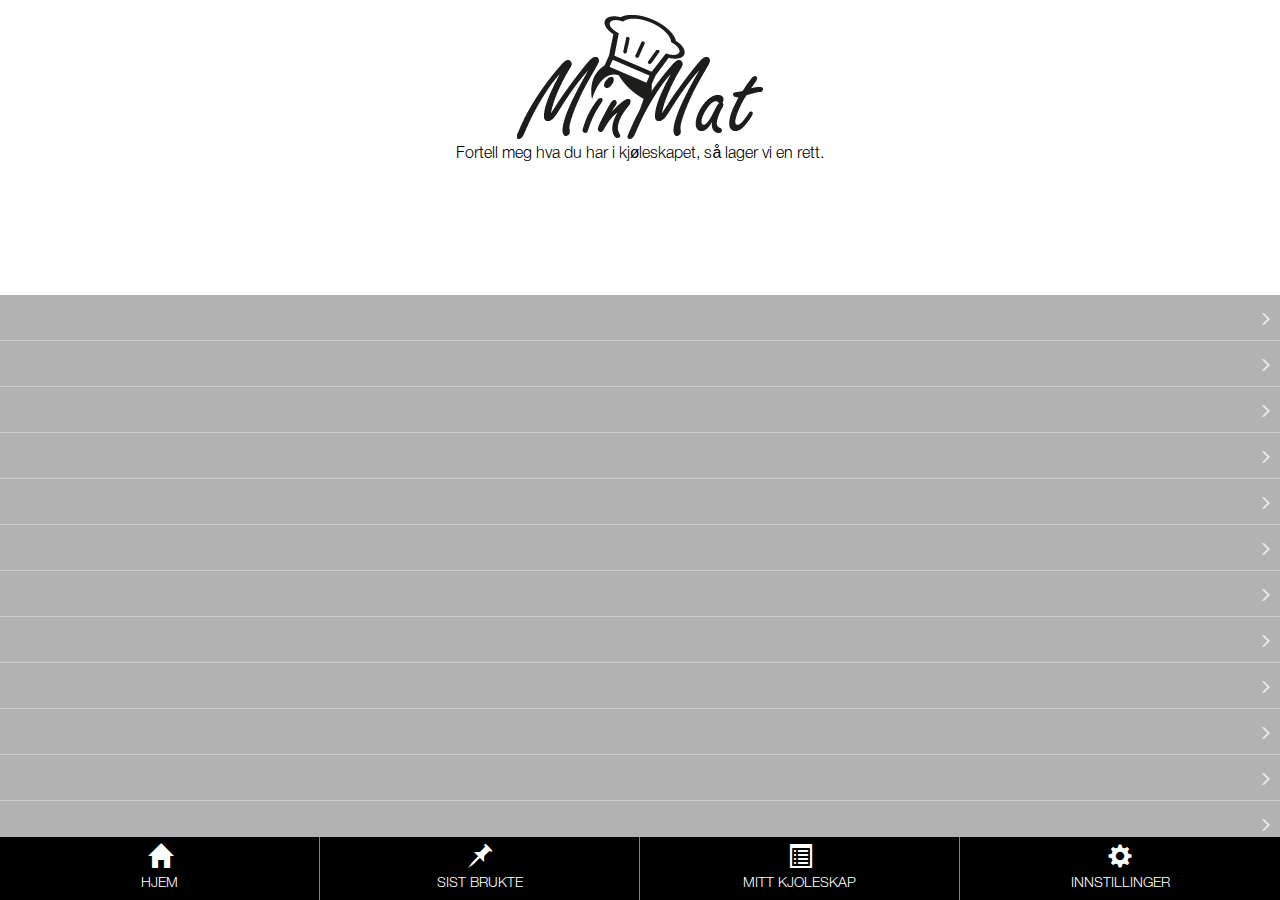
<file: index.html>
<!doctype html>
<html data-ng-app="henrik" data-ng-csp="" data-cast-api-enabled="true">
<head>
<head>
	<meta charset="UTF-8">
	<title>Min Mat</title>
	<meta name="viewport" content="width=device-width, initial-scale=1.0">
	
    <!-- Bootstrap style -->
    <!-- Latest compiled and minified CSS -->
	<link rel="stylesheet" href="https://maxcdn.bootstrapcdn.com/bootstrap/3.3.4/css/bootstrap.min.css">
	<!--<link rel="stylesheet" href="css/bootstrap.min.css">-->
    <!-- Theme style -->
    <link href="css/style.css" rel="stylesheet">
    <link href="css/mainpage.css" rel="stylesheet">
    <!-- Font Awesome Style -->
    <link href="css/font-owesome.css" rel="stylesheet">
    <!-- Bootstrap override style -->                 

    <link href="css/components/checkbox.css" rel="stylesheet">
    <link href="css/bootstrap-override.css" rel="stylesheet"> 
    <link href="css/components/input-icon.css" rel="stylesheet">
    <link href="css/ingretizer.css" rel="stylesheet">
    <link href="css/list.css" rel="stylesheet">
    <link href="css/formula.css" rel="stylesheet">
    <link href="css/myingredients.css" rel="stylesheet">

	<script src="js/jquery.js"></script>
	<script src="https://maxcdn.bootstrapcdn.com/bootstrap/3.3.4/js/bootstrap.min.js"></script>
	<!--<script src="js/bootstrap.min.js"></script>-->
	<script src="js/modernizr.js"></script>
	<script src="js/angular.js" type="text/javascript"></script>
	<script src="js/angular-route.js" type="text/javascript"></script>

	<script src="controllers/app.js"></script>
</head>            
<body ng-controller="henrikController">

	<div ng-view class="mainwrapper"></div>

	<footer class="navbar-fixed-bottom">
		<div class="btn-group btn-group-justified f-nav" role="group" aria-label="...">
		  <div class="btn-group f-nav-item" role="group">
		    <a href="#/home" class="btn btn-default">
		    	<span class="glyphicon glyphicon-home" aria-hidden="true"></span>
		    	<span class="f-nav-name col-xs-12">HJEM</span>
		    </a>
		  </div>
		  <div class="btn-group f-nav-item" role="group">
		    <a href="#/courses/lastused" class="btn btn-default">
		    	<span class="glyphicon glyphicon-pushpin" aria-hidden="true"></span>
		    	<span class="f-nav-name col-xs-12">SIST BRUKTE</span>
		    </a>
		  </div>
		  <div class="btn-group f-nav-item" role="group">
		    <a href="#/ingredients/my" class="btn btn-default">
		    	<span class="glyphicon glyphicon-list-alt" aria-hidden="true"></span>
		    	<span class="f-nav-name col-xs-12">MITT KJOLESKAP</span>
		    </a>
		  </div>
		  <div class="btn-group f-nav-item" role="group">
		    <a href="#" class="btn btn-default">
		    	<span class="glyphicon glyphicon-cog" aria-hidden="true"></span>
		    	<span class="f-nav-name col-xs-12">INNSTILLINGER</span>
		    </a>
		  </div>
		</div>
	</footer>
    	
</body>
</html>
</file>
<file: css/style.css>
/*	Base */
::-moz-selection { background: #999; color: #fff; text-shadow: none; }
::selection { background: #999; color: #fff; text-shadow: none; }
:focus { outline-color: transparent!important; outline-style: none!important; }

@font-face {
  font-family: 'HelveticaNeue Medium';
  src: url('../Fonts/HelveticaNeue/helveticaneuecyr-medium.otf') format('OpenType'), /* Chrome 6+, Firefox 3.6+, IE 9+, Safari 5.1+ */
       url('../Fonts/HelveticaNeue/HelveticaNeue-Medium.ttf') format('truetype'); /* Chrome 4+, Firefox 3.5, Opera 10+, Safari 3â€”5 */
}
@font-face {
  font-family: 'HelveticaNeue Light';
  src: url('../Fonts/HelveticaNeue/helveticaneuecyr-light.otf') format('OpenType'), /* Chrome 6+, Firefox 3.6+, IE 9+, Safari 5.1+ */
       url('../Fonts/HelveticaNeue/HelveticaNeue-Light.ttf') format('truetype'); /* Chrome 4+, Firefox 3.5, Opera 10+, Safari 3â€”5 */
}

html {
	overflow-y:scroll;
	background:#fff;
  height: 100%;
}

body {
  height: 100%;
	margin: 0;
	padding: 0;                      
  /*font-family: "Open Sans", sans-serif;*/
  font-family: 'HelveticaNeue Light', 'Myriad Pro', sans-serif;
	font-size: 13px;
	line-height: 20px;
	color: white;
	-webkit-font-smoothing: antialiased;
	-webkit-text-size-adjust: 100%;	
	cursor:default;
  background:white;
  overflow:hidden;
}
body, html {
    height: 100%;
    background: #706ab1;
    overflow-y: auto;
    position: relative;
}

.mainwrapper {
  position: absolute;
  height: 100%;
  width:100%;
  overflow-x:hidden;
  overflow-y: scroll;
}

.body-padding {
  padding-top:80px;
}

p {
  /*font-family: "Open Sans", sans-serif;*/
  /*font-family: 'Myriad Pro', sans-serif;*/
  font-family: 'HelveticaNeue Light', sans-serif;
  margin: 0px 0px 20px 0px;
}



h1, h2, h3, h4, h5, h6 {
  /*font-family: "Open Sans", sans-serif; */
  /*font-family: 'Myriad Pro', sans-serif;*/
  font-family: 'HelveticaNeue Medium', sans-serif;
  color:#282828;
  line-height:1.2em;    
  margin:0px 0px 20px 0px;
  font-weight:400;
}

h1, h1 a {
  font-size:58px;
  color:#282828;
  font-weight:300;
  margin:0px 0px 20px 0px;  
}


h2, h2 a {
  font-size:40px;
  color:#282828;
  text-transform:uppercase;
  font-weight:800;
  margin:0px 0px 20px 0px;
}


h3, h3 a {
  /*font-family: 'Open Sans', serif;*/
  font-family: 'HelveticaNeue Medium', sans-serif;
  font-size:30px;
  color:#282828;
  margin:0px 0px 10px 0px;
}

h4, h4 a {
  /*font-family: "Open Sans", sans-serif;*/
  font-family: 'HelveticaNeue Medium', sans-serif;
  font-size:22px;
  font-weight:600;
  color: rgb(75,75,75);
  margin:0px 0px 20px 0px;
}

h5, h5 a{
  /*font-family: "Open Sans", sans-serif;*/
  font-family: 'HelveticaNeue Medium', sans-serif;
  font-size:18px;
  color:#282828;
  margin:0px 0px 20px 0px;
}

h6, h6 a{
  /*font-family: "Open Sans", sans-serif;*/
  font-family: 'HelveticaNeue Medium', sans-serif;
  font-size:15px;
  color:#A0ACBA;
  margin:0px 0px 15px 0px;
}

.margin-bottom {
  margin-bottom:10px;
}

h1.color-two, h2.color-two, h3.color-two, h4.color-two, h5.color-two, h6.color-two, p.color-two{ 
  color:#FFFFFF;
}   
 
a {
  color:#78818B;
  -webkit-transition: all 200ms ease-in; 
     -moz-transition: all 200ms ease-in;
      -ms-transition: all 200ms ease-in;
       -o-transition: all 200ms ease-in;
          transition: all 200ms ease-in; 
} 

.color-two a {
  color: #FFFFFF;
} 
 
a:hover, a:focus, a:active {
  text-decoration:none;
} 

hr {
  border:0px solid;
  border-top:1px #CCCCCC solid;
  margin:0px;
}

.hide {
  display:none;
}
.to-r {
  float: right;
  /* position: absolute; */
}
.course-arr.to-r {
  position: absolute;
}
.to-l {
  float: left;
}


.container-fluid {
  padding-right: 0px;
  padding-left: 0px;
}

#Mainpage footer {
  margin-top:0px;
  background:#f9f9f9;
}

.footer {
  border-left: 1px solid #C8CFD7; 
  overflow:hidden; 
  position:relative; 
  padding:20px 0px 20px 0px;
  margin-bottom:50px;  
}

.footer p {
  margin: 0px 0px 0px 0px;
}

.footer h4 {
  color: #757e88;
  font-weight: 400;
}

h4.logo-footer {
  font-size:30px;
  font-weight:800;
  color:#282828;
  text-transform:uppercase;
  margin: -3px 0px 26px 0px;  
}

.logo-dash {
  color: #A0ACBA;
}

.list-footer {
  padding:0px;
  margin: 25px 0px 0px 0px;
}
 

.list-footer li {
  list-style-type:none;
  padding-left: 0px;
  padding-top: 0px;
  padding-bottom: 0px;
  line-height:24px;
  position:relative;
  padding-left:30px;  
  display: block;
}

.list-footer li i {
  font-size:18px;
  color: #A0ACBA;
}  

.list-footer .box-small {
  width:20px;
  height:20px;
  line-height:20px;
  float:left;
  border:0px solid;
  display:block;
  margin-right:0px;
  text-align:center;
  position: absolute;
  left: 0px;
  margin-top:2px;
  background:transparent  
}


.after-footer {
  position:relative;
  margin-bottom:30px;
}

.after-footer p {
  line-height:25px;
}

.divider-social {
  display:inline-block;
  margin:0px 5px;
  border-left:1px solid #A0ACBA; 
  width: 1px;
  height: 16px;
  line-height:32px;
}

/*	Social Networks Icons footer */        
a.social-icon-main i{
  display:inline-block; 
	background: transparent;
  color:#A0ACBA; 
  margin: 0px 0px 0px 0px;
	cursor:pointer;
  font-size:20px;
  width: 32px;
  text-align:center; 
}

a.social-icon-main i:hover, a.social-icon-main i:focus {
  color:#464646;
  -webkit-transition: all 200ms ease-in !important; 
     -moz-transition: all 200ms ease-in !important;
      -ms-transition: all 200ms ease-in !important;
       -o-transition: all 200ms ease-in !important;
          transition: all 200ms ease-in !important;  
}

.nw {
  white-space: nowrap;
}

/* Image style */

img{
  max-width:100%;
  height:auto;
}

img.brand  {
  opacity: 0.7;
  cursor:pointer;
}

img.brand:hover  {
  opacity:1; 
}

/* Nav top fixed */
.navbar-nav {
  margin: 7.5px 0px;
}
.navbar-left, .navbar-right {
  width:25%;
  font-size: 32px;
  line-height: 1;
  font-family: 'HelveticaNeue Light';
}
.navbar-left li {
  float: left;
}
.navbar-right li {
  float: right;
  /* padding-top: 0px; */
}
.center-block {
  width:50%;
  margin: 7.5px 0px;
  padding-top: 15px;
  padding-bottom: 15px;
  line-height: 1;
}
.center-block li {
  width:100%;
  text-align: center;
}
.navbar-header {
  margin-left: 0px !important;
  font-family: 'HelveticaNeue Medium', sans-serif;
  font-size: 32px;
  line-height: 1;
}
/* main page */
#Mainpage {
  background: linear-gradient(to bottom, rgba(255,255,255,1) 0%,rgba(255,255,255,0) 59%,rgba(133,128,201,1) 100%),url('../images/bg1.png') no-repeat;
  background: -moz-linear-gradient(top, rgba(255,255,255,1) 0%,rgba(255,255,255,0) 59%,rgba(133,128,201,1) 100%),url('../images/bg1.png') no-repeat;
  background-size: cover;
  background-position: 0 0;
}
.mainpage-header, .formulapage-header {
  font-size: 18px;
  padding-bottom: 9px;
  padding-top: 69px;
  /*margin: 60px 0;*/
  text-align: center;
  color: black;
}
.formulapage-header {
   padding-top: 0px; 
  margin: 30px 0;
}
.mainpage-header .logo {
    margin: 0 auto;
}

.mainpage-menu {
  font-size: 22px;
  padding-bottom: 70px;
}
.mainpage-menu .col-md-12 {
  background: rgba(0,0,0,0.3);
  border-bottom: 1px solid #ccc;
  padding: 15px;
  padding-left: 80px;
  padding-right: 30px;
}

.mainpage-menu .col-md-12:hover, .f-nav-item .btn:hover, .f-nav-item.active .btn {
  background: #706ab1;
  background-color: #706ab1 !important;
  border-color: #706ab1;
  cursor:pointer;
  color: rgba(255,255,255,.7);
}

.item-icon.category-icon {
  width: 32px;
  height: 32px;
  background-size: cover !important;
  float:left;
  top: 5px;
}
.item-icon.meat {
  background: url(../images/icons-cat/meat.png) no-repeat;
}
.item-icon.milk {
  background: url(../images/icons-cat/dairy.png) no-repeat;
}
.item-icon.carrot {
  background: url(../images/icons-cat/vegetable.png) no-repeat;
}
.item-icon.fish {
  background: url(../images/icons-cat/fish.png) no-repeat;
}
.item-icon.apple {
  background: url(../images/icons-cat/fruit.png) no-repeat;
}
.item-icon.bread {
  background: url(../images/icons-cat/dry.png) no-repeat;
}

.item-name {
    padding-left: 15px;
    line-height: 1.6;
    float:left;
}
.item-arrow {
    line-height: 2;
    color: rgba(255,255,255,.7);
}


/* footer */
footer {
    background: none;
}
.f-nav .btn {
  color: white;
  background: black;
}
.f-nav-item,.f-nav-item .btn {
  border: none;
  margin: 0;
  border-radius: 0;
  }
  .f-nav-item:not(:last-of-type) .btn {
    border-right: 1px solid rgba(255,255,255,.5);
}
.f-nav-item .glyphicon {
  font-size: 24px;
}
.f-nav-name {
  font-size: 14px;
  padding:0;
}






/* Spacer classes */

.spacer1 {
  height: 1px !important;
}

.spacer5 {
  height: 5px !important;
}
  
.spacer10 {
  height: 10px !important;
}
  
.spacer15 {
  height: 15px !important;
}
  
.spacer20 {
  height: 20px !important;
}

.spacer25 {
  height: 25px !important;
}
  
.spacer30 {
  height: 30px !important;
}

.spacer35 {
  height: 35px !important;
}
  
.spacer40 {
  height: 40px !important;
}
  
.spacer45 {
  height: 45px !important;
}
  
.spacer50 {
  height: 50px !important;
}

.spacer55 {
  height: 55px !important;
}

.spacer60 {
  height: 60px !important;
}

.spacer65 {
  height: 65px !important;
}
  
.spacer70 {
  height: 70px !important;
}

.spacer75 {
  height: 75px !important;
}

.spacer80 {
  height: 80px !important;
}

.spacer85 {
  height: 85px !important;
}

.spacer90 {
  height: 90px !important;
}

.spacer95 {
  height: 95px !important;
}

.spacer100 {
  height: 100px !important;
}
</file>
<file: css/mainpage.css>
#mainpage-wrapper {
	padding: 0px;
}
#Mainpage {
	padding-top: 0;
}

.mainpage-header {
	margin: 40px 0;
}
.mainpage-header {
	margin: 0 auto;
	padding: 15px 15% 45px;
}
.mainpage-header .container {
	padding-right: 0px;
	padding-left: 0px;
	width:100%;
}
.mainpage-menu .row {
	font-size: 14px;
	margin: 0;
	font-family: 'HelveticaNeue Medium';
}
.mainpage-menu .col-md-12 {
	padding: 8.5px;
}
.mainpage-header .row>div {
	padding: 0;
	font-size: 16px;
}
.mainpage-menu .item-icon {
	width: 24px;
	height: 24px;
}

.mainpage-header .logo {
	padding-left: 20%;
	padding-right: 20%;
	padding-bottom: 5px
}

.mainpage-menu .item-name {
	line-height: 32px;
	font-size: 16px;
}
.mainpage-menu .menu-item {
	/*padding:15px ;*/
	line-height: 32px;
}




	.slide {
      position: absolute;
      /*top: 15%;*/
      width: 100%;
    }
    .slide div {
      /*margin: 10px;*/
    }
    
    .slide.ng-enter,
    .slide.ng-leave {
      transition: all 1s;
      z-index: 1;
    }
    
    .slide.ng-enter {
      right: -100%;
      opacity: 0;
    }
    .slide.ng-enter.ng-enter-active,
    .slide.ng-leave {
      right: 0;
      opacity: 1;
    }
    .slide.ng-leave.ng-leave-active {
      left: 100%;
      opacity: 0;
    }
</file>
<file: css/components/checkbox.css>
.checkbox {
    padding: 9px 20px 9px 60px;
    text-align: left;
    font-size: 18px;
    background: rgba(255,255,255,.25);
    margin-bottom: 7px;
    cursor: pointer;
}
.checkbox:hover {
    background: rgba(255,255,255,.5);
}
.checkbox label {
    display: inline-block;
    position: relative;
    padding-left: 40px; 
    min-height: 32px; /* NP*/
    line-height: 32px;
    font-size: 18px;
    font-weight: normal;
}
.checkbox label::before {
    content: "";
    display: inline-block;
    position: absolute;
    width: 32px;
    height: 32px;
    left: 0;
    margin-left: -20px;
    border: 1px solid #fff; /* NP */
    border-radius: 3px;
    /* background-color: #fff; NP */
    -webkit-transition: border 0.15s ease-in-out, color 0.15s ease-in-out;
    -o-transition: border 0.15s ease-in-out, color 0.15s ease-in-out;
    transition: border 0.15s ease-in-out, color 0.15s ease-in-out; }
.checkbox label::after {
    display: inline-block;
    position: absolute;
    width: 32px;
    height: 32px;
    left: 0;
    top: 0;
    margin-left: -20px;
    padding-left: 3px;
    padding-top: 1px;
    font-size: 11px;
    color: #555555; }
.checkbox input[type="checkbox"] {
    opacity: 0;
    z-index: 1; }
.checkbox input[type="checkbox"]:focus + label::before {
    outline: thin dotted;
    outline: 5px auto -webkit-focus-ring-color;
    outline-offset: -2px; }
.checkbox input[type="checkbox"]:checked + label::before {
    
}

.checkbox input[type="checkbox"]:checked + label::after {
    font-family: 'FontAwesome';
    /*content: "\f00c"; NP */
    content: " "; /* NP */
    background: url(checked.png)  no-repeat;
    background-size: contain;
    color: #8781C6;
}
.checkbox input[type="checkbox"]:disabled + label {
    opacity: 0.65; }
.checkbox input[type="checkbox"]:disabled + label::before {
    background-color: #eeeeee;
    cursor: not-allowed; }
.checkbox.checkbox-circle label::before {
    border-radius: 50%; }
.checkbox.checkbox-inline {
    margin-top: 0; }
.checkbox.checkbox-single label {
    height: 17px; }

.checkbox-primary input[type="checkbox"]:checked + label::before {
    background-color: #428bca;
    border-color: #428bca; }
.checkbox-primary input[type="checkbox"]:checked + label::after {
    color: #fff; }

.checkbox-danger input[type="checkbox"]:checked + label::before {
    background-color: #d9534f;
    border-color: #d9534f; }
.checkbox-danger input[type="checkbox"]:checked + label::after {
    color: #fff; }

.checkbox-info input[type="checkbox"]:checked + label::before {
    background-color: #5bc0de;
    border-color: #5bc0de; }
.checkbox-info input[type="checkbox"]:checked + label::after {
    color: #fff; }

.checkbox-warning input[type="checkbox"]:checked + label::before {
    background-color: #f0ad4e;
    border-color: #f0ad4e; }
.checkbox-warning input[type="checkbox"]:checked + label::after {
    color: #fff; }

.checkbox-success input[type="checkbox"]:checked + label::before {
    background-color: #5cb85c;
    border-color: #5cb85c; }
.checkbox-success input[type="checkbox"]:checked + label::after {
    color: #fff; }

.radio {
    padding-left: 20px; }
.radio label {
    display: inline-block;
    position: relative;
    padding-left: 5px; }
.radio label::before {
    content: "";
    display: inline-block;
    position: absolute;
    width: 17px;
    height: 17px;
    left: 0;
    margin-left: -20px;
    border: 1px solid #cccccc;
    border-radius: 50%;
    background-color: #fff;
    -webkit-transition: border 0.15s ease-in-out;
    -o-transition: border 0.15s ease-in-out;
    transition: border 0.15s ease-in-out; }
.radio label::after {
    display: inline-block;
    position: absolute;
    content: " ";
    width: 11px;
    height: 11px;
    left: 3px;
    top: 3px;
    margin-left: -20px;
    border-radius: 50%;
    background-color: #555555;
    -webkit-transform: scale(0, 0);
    -ms-transform: scale(0, 0);
    -o-transform: scale(0, 0);
    transform: scale(0, 0);
    -webkit-transition: -webkit-transform 0.1s cubic-bezier(0.8, -0.33, 0.2, 1.33);
    -moz-transition: -moz-transform 0.1s cubic-bezier(0.8, -0.33, 0.2, 1.33);
    -o-transition: -o-transform 0.1s cubic-bezier(0.8, -0.33, 0.2, 1.33);
    transition: transform 0.1s cubic-bezier(0.8, -0.33, 0.2, 1.33); }
.radio input[type="radio"] {
    opacity: 0;
    z-index: 1; }
.radio input[type="radio"]:focus + label::before {
    outline: thin dotted;
    outline: 5px auto -webkit-focus-ring-color;
    outline-offset: -2px; }
.radio input[type="radio"]:checked + label::after {
    -webkit-transform: scale(1, 1);
    -ms-transform: scale(1, 1);
    -o-transform: scale(1, 1);
    transform: scale(1, 1); }
.radio input[type="radio"]:disabled + label {
    opacity: 0.65; }
.radio input[type="radio"]:disabled + label::before {
    cursor: not-allowed; }
.radio.radio-inline {
    margin-top: 0; }
.radio.radio-single label {
    height: 17px; }

.radio-primary input[type="radio"] + label::after {
    background-color: #428bca; }
.radio-primary input[type="radio"]:checked + label::before {
    border-color: #428bca; }
.radio-primary input[type="radio"]:checked + label::after {
    background-color: #428bca; }

.radio-danger input[type="radio"] + label::after {
    background-color: #d9534f; }
.radio-danger input[type="radio"]:checked + label::before {
    border-color: #d9534f; }
.radio-danger input[type="radio"]:checked + label::after {
    background-color: #d9534f; }

.radio-info input[type="radio"] + label::after {
    background-color: #5bc0de; }
.radio-info input[type="radio"]:checked + label::before {
    border-color: #5bc0de; }
.radio-info input[type="radio"]:checked + label::after {
    background-color: #5bc0de; }

.radio-warning input[type="radio"] + label::after {
    background-color: #f0ad4e; }
.radio-warning input[type="radio"]:checked + label::before {
    border-color: #f0ad4e; }
.radio-warning input[type="radio"]:checked + label::after {
    background-color: #f0ad4e; }

.radio-success input[type="radio"] + label::after {
    background-color: #5cb85c; }
.radio-success input[type="radio"]:checked + label::before {
    border-color: #5cb85c; }
.radio-success input[type="radio"]:checked + label::after {
    background-color: #5cb85c; }
</file>
<file: css/components/input-icon.css>
/* Search */
.inner-addon {
    position: relative;
}
.inner-addon input {
    padding-left: 35px;
    font-size: 16px;
    padding-top: 10px;  
}
.inner-addon span {
    position: absolute;
    padding: 8px 12px;
    pointer-events: none;
    color: rgb(196, 196, 196);
}

.right-inner-addon span {
    right: 0px;
}
</file>
<file: css/ingretizer.css>
#Ingretizer .navbar-right>li>a {
	line-height: 2;
}
.ingretizer {
	padding-left: 15px;
	padding-right: 15px;
}
.row.search-bar {
	margin-top: 5%;
	margin-bottom:5%;
}
.item {
	text-align: center;
}
.carousel-content {
    color:black;
    /* display:flex; */
    /* align-items:center; */
    text-align: center;
    /* padding-left: 17%; */ /* NP */
    line-height: 24px;
    margin: 0 auto;
}
.carousel-content span {
    /*font-size: 24px;*/
    float:none;
    color: white;
    white-space: nowrap;
    line-height: 32px;
}
.carousel-content .item-icon.category-icon /*,
.item-icon.carrot, .item-icon.meat, .item-icon.fish, .item-icon.apple, .item-icon.bread, .item-icon.milk*/ {
	float: none;
	width: 24px;
	height: 24px;
	display: inline-block;
}
.item{ padding-top:15px;padding-bottom:15px;}

.carousel-control.left, .carousel-control.right {
    background: none;
    bottom: auto;
    margin-top: 8px; /* NP */
}
.carousel-control .glyphicon-chevron-left, .carousel-control .glyphicon-chevron-right, .carousel-control .icon-next, .carousel-control .icon-prev {
	top: 12px;
}
.carousel-control span {
    top: 0px;
}
.nav-list {
	padding: 15px 60px;
	text-align: left;
	font-size: 18px;
}
</file>
<file: css/list.css>
body, html {
	height: 100%;
    background: #706ab1;
    overflow-y: auto;
}

.page-list {
  background: #706ab1;
  /*padding: 30px 0;*/
}
.list-item {
	border-bottom: 2px solid rgba(133, 128, 201,.7);
	background: rgba(255,255,255,.25);
}
.list-item .glyphicon {
	font-size: 22px;
	color: rgba(255,255,255,.7);
}
.list-item-info {
    padding-left: 0px;
	
}
.list-item-img {

}
.list-item-text a {
	padding: 18px 0;
}
.list-item-text a:hover, .list-item-text a:visited {
	color: black;
}
.list-item-text {
  padding-right:30px;
  padding-top:30px;
  padding-left:0px;
  /* padding-bottom: 30px; */
}
.list-item-info p.title {
	overflow: hidden;
	text-overflow: ellipsis;
	white-space: nowrap;

}
.list-item-info p {
	color: #5a5866;
	margin: 0;
	/* font-size: 18px; */
	overflow: hidden;
	max-height: 3em;
}
.list-item-info .title a {
	color: white;
	/* font-size: 22px; */
	line-height: 1.6;
	font-family: 'HelveticaNeue Medium';
}
.list-item-info .title a:hover {
	color: rgba(255,255,255,.7);
}


.course-thumb {
	  display: block;
  height: 100%;
  min-height: 120px;
}
</file>
<file: css/formula.css>
.formulapage-header {
	margin-bottom: 0;
	padding-bottom: 0;
}
.formulapage-header .container {
	width: 100%;
	height:auto;
}
.formulapage-header .formula-img {
	padding: 0;
}
.formula-img .img-responsive {
	min-width: 100%;
}


.formulapage-header .nav {
	position:absolute;
	bottom:0;
	padding: 0 15px;
}
.formulapage-header .nav li {
	margin: 0px !important;
}
.formulapage-header .nav li a {
	background: #a09bd6;
	color: black;
	border-radius: 0;
	border: none;
}
.formulapage-header .nav li.active a,
.formulapage-header .nav-tabs>li.active>a {
	background: #7f79c8;
	border-width: 0;
	color: white;
}
.arrow-left.themify {
	background: url(../images/arrow_left.png) no-repeat;
	background-size: 100%;
	width:18px;
	height:18px;
}
/* Botstrap overwrite */
.nav-tabs.nav-justified>.active>a,.nav-tabs.nav-justified>li>a, .nav-tabs.nav-justified>.active>a:focus, .nav-tabs.nav-justified>.active>a:hover {
	border:none;
}
/* page content */
.page-formula, .tab-content {
	height: 100%;
}
section.page-formula {
	padding-top: 0px;
}
.tab-pane {
	height:100%;
	padding: 30px 0;
	/* background: #7f79c8; *//*
	position:relative;
	bottom: 50px;*/
}
.tab-pane .list-group-item {
	padding: 10px 30px;
	margin-bottom: 0;
	border-bottom: 1px solid #7f79c8;
}
#tab1 .formula-title {
	margin: 20px 0px 10px 0px;
	font-size: 28px;
	padding-left: 30px;
	line-height: 28px;
	font-family: 'HelveticaNeue Medium';
}
#tab1 .formula-description {
	margin: 20px 0px 10px 0px;
	font-weight: normal;
	font-size: 18px;
	padding-left: 30px;
	font-family: 'HelveticaNeue Medium';
	white-space: pre-wrap;
}
#tab1 ol {
	-webkit-padding-start: 60px;
	-webkit-padding-end: 15px;
	-webkit-margin-after: 40px;
}
#tab1 ol li {
	font-size: 18px;
	line-height: 1.3;
	margin-bottom: 20px;
}
</file>
<file: css/myingredients.css>
#btnClearAll {
	background: #9894C4;
	text-align: center;
	border-radius: 0px;
	width: 	84%;
	margin-left: 8%;
	margin-right: 8%;
  	margin-top: 37px;
  	margin-bottom: 37px;
}


#my-ingredients .item {
	background: #8782BF;
	border-bottom: solid 1px #7D77C5;
	text-align: left;
	padding: 0px;
	height: 45px;
}

#my-ingredients .item label{
	margin-left: 8%;
	height: 45px;
	line-height: 45px;
}
#my-ingredients .item .btnDelete {
	background: #CE0E1C;
	text-align: center;
	width: 100px;
	height: 45px;
	margin-right: 15px;
	border-radius: 0px;	
	float: right;
}

#my-ingredients .no-items {
	margin-left: 8%;
	margin-right: 8%;
	margin-top: 8%;
}
</file>
<file: css/font-owesome.css>
/*!
 *  Font Awesome 4.3.0 by @davegandy - http://fontawesome.io - @fontawesome
 *  License - http://fontawesome.io/license (Font: SIL OFL 1.1, CSS: MIT License)
 */
/* FONT PATH
 * -------------------------- */
@font-face {
  font-family: 'FontAwesome';
  src: url('../Fonts/font-owesome/FontAwesome.otf') format('OpenType'),
       url('../Fonts/font-owesome/fontawesome-webfont.ttf') format('truetype');
  font-weight: normal;
  font-style: normal;
}

.fa {
  display: inline-block;
  font: normal normal normal 14px/1 FontAwesome;
  font-size: inherit;
  text-rendering: auto;
  -webkit-font-smoothing: antialiased;
  -moz-osx-font-smoothing: grayscale;
  transform: translate(0, 0);
}
/* makes the font 33% larger relative to the icon container */
.fa-lg {
  font-size: 1.33333333em;
  line-height: 0.75em;
  vertical-align: -15%;
}
.fa-2x {
  font-size: 2em;
}
.fa-3x {
  font-size: 3em;
}
.fa-4x {
  font-size: 4em;
}
.fa-5x {
  font-size: 5em;
}
.fa-fw {
  width: 1.28571429em;
  text-align: center;
}
.fa-ul {
  padding-left: 0;
  margin-left: 2.14285714em;
  list-style-type: none;
}
.fa-ul > li {
  position: relative;
}
.fa-li {
  position: absolute;
  left: -2.14285714em;
  width: 2.14285714em;
  top: 0.14285714em;
  text-align: center;
}
.fa-li.fa-lg {
  left: -1.85714286em;
}
.fa-border {
  padding: .2em .25em .15em;
  border: solid 0.08em #eeeeee;
  border-radius: .1em;
}
.pull-right {
  float: right;
}
.pull-left {
  float: left;
}
.fa.pull-left {
  margin-right: .3em;
}
.fa.pull-right {
  margin-left: .3em;
}
.fa-spin {
  -webkit-animation: fa-spin 2s infinite linear;
  animation: fa-spin 2s infinite linear;
}
.fa-pulse {
  -webkit-animation: fa-spin 1s infinite steps(8);
  animation: fa-spin 1s infinite steps(8);
}
@-webkit-keyframes fa-spin {
  0% {
    -webkit-transform: rotate(0deg);
    transform: rotate(0deg);
  }
  100% {
    -webkit-transform: rotate(359deg);
    transform: rotate(359deg);
  }
}
@keyframes fa-spin {
  0% {
    -webkit-transform: rotate(0deg);
    transform: rotate(0deg);
  }
  100% {
    -webkit-transform: rotate(359deg);
    transform: rotate(359deg);
  }
}
.fa-rotate-90 {
  filter: progid:DXImageTransform.Microsoft.BasicImage(rotation=1);
  -webkit-transform: rotate(90deg);
  -ms-transform: rotate(90deg);
  transform: rotate(90deg);
}
.fa-rotate-180 {
  filter: progid:DXImageTransform.Microsoft.BasicImage(rotation=2);
  -webkit-transform: rotate(180deg);
  -ms-transform: rotate(180deg);
  transform: rotate(180deg);
}
.fa-rotate-270 {
  filter: progid:DXImageTransform.Microsoft.BasicImage(rotation=3);
  -webkit-transform: rotate(270deg);
  -ms-transform: rotate(270deg);
  transform: rotate(270deg);
}
.fa-flip-horizontal {
  filter: progid:DXImageTransform.Microsoft.BasicImage(rotation=0, mirror=1);
  -webkit-transform: scale(-1, 1);
  -ms-transform: scale(-1, 1);
  transform: scale(-1, 1);
}
.fa-flip-vertical {
  filter: progid:DXImageTransform.Microsoft.BasicImage(rotation=2, mirror=1);
  -webkit-transform: scale(1, -1);
  -ms-transform: scale(1, -1);
  transform: scale(1, -1);
}
:root .fa-rotate-90,
:root .fa-rotate-180,
:root .fa-rotate-270,
:root .fa-flip-horizontal,
:root .fa-flip-vertical {
  filter: none;
}
.fa-stack {
  position: relative;
  display: inline-block;
  width: 2em;
  height: 2em;
  line-height: 2em;
  vertical-align: middle;
}
.fa-stack-1x,
.fa-stack-2x {
  position: absolute;
  left: 0;
  width: 100%;
  text-align: center;
}
.fa-stack-1x {
  line-height: inherit;
}
.fa-stack-2x {
  font-size: 2em;
}
.fa-inverse {
  color: #ffffff;
}
/* Font Awesome uses the Unicode Private Use Area (PUA) to ensure screen
   readers do not read off random characters that represent icons */
.fa-glass:before {
  content: "\f000";
}
.fa-music:before {
  content: "\f001";
}
.fa-search:before {
  content: "\f002";
}
.fa-envelope-o:before {
  content: "\f003";
}
.fa-heart:before {
  content: "\f004";
}
.fa-star:before {
  content: "\f005";
}
.fa-star-o:before {
  content: "\f006";
}
.fa-user:before {
  content: "\f007";
}
.fa-film:before {
  content: "\f008";
}
.fa-th-large:before {
  content: "\f009";
}
.fa-th:before {
  content: "\f00a";
}
.fa-th-list:before {
  content: "\f00b";
}
.fa-check:before {
  content: "\f00c";
}
.fa-remove:before,
.fa-close:before,
.fa-times:before {
  content: "\f00d";
}
.fa-search-plus:before {
  content: "\f00e";
}
.fa-search-minus:before {
  content: "\f010";
}
.fa-power-off:before {
  content: "\f011";
}
.fa-signal:before {
  content: "\f012";
}
.fa-gear:before,
.fa-cog:before {
  content: "\f013";
}
.fa-trash-o:before {
  content: "\f014";
}
.fa-home:before {
  content: "\f015";
}
.fa-file-o:before {
  content: "\f016";
}
.fa-clock-o:before {
  content: "\f017";
}
.fa-road:before {
  content: "\f018";
}
.fa-download:before {
  content: "\f019";
}
.fa-arrow-circle-o-down:before {
  content: "\f01a";
}
.fa-arrow-circle-o-up:before {
  content: "\f01b";
}
.fa-inbox:before {
  content: "\f01c";
}
.fa-play-circle-o:before {
  content: "\f01d";
}
.fa-rotate-right:before,
.fa-repeat:before {
  content: "\f01e";
}
.fa-refresh:before {
  content: "\f021";
}
.fa-list-alt:before {
  content: "\f022";
}
.fa-lock:before {
  content: "\f023";
}
.fa-flag:before {
  content: "\f024";
}
.fa-headphones:before {
  content: "\f025";
}
.fa-volume-off:before {
  content: "\f026";
}
.fa-volume-down:before {
  content: "\f027";
}
.fa-volume-up:before {
  content: "\f028";
}
.fa-qrcode:before {
  content: "\f029";
}
.fa-barcode:before {
  content: "\f02a";
}
.fa-tag:before {
  content: "\f02b";
}
.fa-tags:before {
  content: "\f02c";
}
.fa-book:before {
  content: "\f02d";
}
.fa-bookmark:before {
  content: "\f02e";
}
.fa-print:before {
  content: "\f02f";
}
.fa-camera:before {
  content: "\f030";
}
.fa-font:before {
  content: "\f031";
}
.fa-bold:before {
  content: "\f032";
}
.fa-italic:before {
  content: "\f033";
}
.fa-text-height:before {
  content: "\f034";
}
.fa-text-width:before {
  content: "\f035";
}
.fa-align-left:before {
  content: "\f036";
}
.fa-align-center:before {
  content: "\f037";
}
.fa-align-right:before {
  content: "\f038";
}
.fa-align-justify:before {
  content: "\f039";
}
.fa-list:before {
  content: "\f03a";
}
.fa-dedent:before,
.fa-outdent:before {
  content: "\f03b";
}
.fa-indent:before {
  content: "\f03c";
}
.fa-video-camera:before {
  content: "\f03d";
}
.fa-photo:before,
.fa-image:before,
.fa-picture-o:before {
  content: "\f03e";
}
.fa-pencil:before {
  content: "\f040";
}
.fa-map-marker:before {
  content: "\f041";
}
.fa-adjust:before {
  content: "\f042";
}
.fa-tint:before {
  content: "\f043";
}
.fa-edit:before,
.fa-pencil-square-o:before {
  content: "\f044";
}
.fa-share-square-o:before {
  content: "\f045";
}
.fa-check-square-o:before {
  content: "\f046";
}
.fa-arrows:before {
  content: "\f047";
}
.fa-step-backward:before {
  content: "\f048";
}
.fa-fast-backward:before {
  content: "\f049";
}
.fa-backward:before {
  content: "\f04a";
}
.fa-play:before {
  content: "\f04b";
}
.fa-pause:before {
  content: "\f04c";
}
.fa-stop:before {
  content: "\f04d";
}
.fa-forward:before {
  content: "\f04e";
}
.fa-fast-forward:before {
  content: "\f050";
}
.fa-step-forward:before {
  content: "\f051";
}
.fa-eject:before {
  content: "\f052";
}
.fa-chevron-left:before {
  content: "\f053";
}
.fa-chevron-right:before {
  content: "\f054";
}
.fa-plus-circle:before {
  content: "\f055";
}
.fa-minus-circle:before {
  content: "\f056";
}
.fa-times-circle:before {
  content: "\f057";
}
.fa-check-circle:before {
  content: "\f058";
}
.fa-question-circle:before {
  content: "\f059";
}
.fa-info-circle:before {
  content: "\f05a";
}
.fa-crosshairs:before {
  content: "\f05b";
}
.fa-times-circle-o:before {
  content: "\f05c";
}
.fa-check-circle-o:before {
  content: "\f05d";
}
.fa-ban:before {
  content: "\f05e";
}
.fa-arrow-left:before {
  content: "\f060";
}
.fa-arrow-right:before {
  content: "\f061";
}
.fa-arrow-up:before {
  content: "\f062";
}
.fa-arrow-down:before {
  content: "\f063";
}
.fa-mail-forward:before,
.fa-share:before {
  content: "\f064";
}
.fa-expand:before {
  content: "\f065";
}
.fa-compress:before {
  content: "\f066";
}
.fa-plus:before {
  content: "\f067";
}
.fa-minus:before {
  content: "\f068";
}
.fa-asterisk:before {
  content: "\f069";
}
.fa-exclamation-circle:before {
  content: "\f06a";
}
.fa-gift:before {
  content: "\f06b";
}
.fa-leaf:before {
  content: "\f06c";
}
.fa-fire:before {
  content: "\f06d";
}
.fa-eye:before {
  content: "\f06e";
}
.fa-eye-slash:before {
  content: "\f070";
}
.fa-warning:before,
.fa-exclamation-triangle:before {
  content: "\f071";
}
.fa-plane:before {
  content: "\f072";
}
.fa-calendar:before {
  content: "\f073";
}
.fa-random:before {
  content: "\f074";
}
.fa-comment:before {
  content: "\f075";
}
.fa-magnet:before {
  content: "\f076";
}
.fa-chevron-up:before {
  content: "\f077";
}
.fa-chevron-down:before {
  content: "\f078";
}
.fa-retweet:before {
  content: "\f079";
}
.fa-shopping-cart:before {
  content: "\f07a";
}
.fa-folder:before {
  content: "\f07b";
}
.fa-folder-open:before {
  content: "\f07c";
}
.fa-arrows-v:before {
  content: "\f07d";
}
.fa-arrows-h:before {
  content: "\f07e";
}
.fa-bar-chart-o:before,
.fa-bar-chart:before {
  content: "\f080";
}
.fa-twitter-square:before {
  content: "\f081";
}
.fa-facebook-square:before {
  content: "\f082";
}
.fa-camera-retro:before {
  content: "\f083";
}
.fa-key:before {
  content: "\f084";
}
.fa-gears:before,
.fa-cogs:before {
  content: "\f085";
}
.fa-comments:before {
  content: "\f086";
}
.fa-thumbs-o-up:before {
  content: "\f087";
}
.fa-thumbs-o-down:before {
  content: "\f088";
}
.fa-star-half:before {
  content: "\f089";
}
.fa-heart-o:before {
  content: "\f08a";
}
.fa-sign-out:before {
  content: "\f08b";
}
.fa-linkedin-square:before {
  content: "\f08c";
}
.fa-thumb-tack:before {
  content: "\f08d";
}
.fa-external-link:before {
  content: "\f08e";
}
.fa-sign-in:before {
  content: "\f090";
}
.fa-trophy:before {
  content: "\f091";
}
.fa-github-square:before {
  content: "\f092";
}
.fa-upload:before {
  content: "\f093";
}
.fa-lemon-o:before {
  content: "\f094";
}
.fa-phone:before {
  content: "\f095";
}
.fa-square-o:before {
  content: "\f096";
}
.fa-bookmark-o:before {
  content: "\f097";
}
.fa-phone-square:before {
  content: "\f098";
}
.fa-twitter:before {
  content: "\f099";
}
.fa-facebook-f:before,
.fa-facebook:before {
  content: "\f09a";
}
.fa-github:before {
  content: "\f09b";
}
.fa-unlock:before {
  content: "\f09c";
}
.fa-credit-card:before {
  content: "\f09d";
}
.fa-rss:before {
  content: "\f09e";
}
.fa-hdd-o:before {
  content: "\f0a0";
}
.fa-bullhorn:before {
  content: "\f0a1";
}
.fa-bell:before {
  content: "\f0f3";
}
.fa-certificate:before {
  content: "\f0a3";
}
.fa-hand-o-right:before {
  content: "\f0a4";
}
.fa-hand-o-left:before {
  content: "\f0a5";
}
.fa-hand-o-up:before {
  content: "\f0a6";
}
.fa-hand-o-down:before {
  content: "\f0a7";
}
.fa-arrow-circle-left:before {
  content: "\f0a8";
}
.fa-arrow-circle-right:before {
  content: "\f0a9";
}
.fa-arrow-circle-up:before {
  content: "\f0aa";
}
.fa-arrow-circle-down:before {
  content: "\f0ab";
}
.fa-globe:before {
  content: "\f0ac";
}
.fa-wrench:before {
  content: "\f0ad";
}
.fa-tasks:before {
  content: "\f0ae";
}
.fa-filter:before {
  content: "\f0b0";
}
.fa-briefcase:before {
  content: "\f0b1";
}
.fa-arrows-alt:before {
  content: "\f0b2";
}
.fa-group:before,
.fa-users:before {
  content: "\f0c0";
}
.fa-chain:before,
.fa-link:before {
  content: "\f0c1";
}
.fa-cloud:before {
  content: "\f0c2";
}
.fa-flask:before {
  content: "\f0c3";
}
.fa-cut:before,
.fa-scissors:before {
  content: "\f0c4";
}
.fa-copy:before,
.fa-files-o:before {
  content: "\f0c5";
}
.fa-paperclip:before {
  content: "\f0c6";
}
.fa-save:before,
.fa-floppy-o:before {
  content: "\f0c7";
}
.fa-square:before {
  content: "\f0c8";
}
.fa-navicon:before,
.fa-reorder:before,
.fa-bars:before {
  content: "\f0c9";
}
.fa-list-ul:before {
  content: "\f0ca";
}
.fa-list-ol:before {
  content: "\f0cb";
}
.fa-strikethrough:before {
  content: "\f0cc";
}
.fa-underline:before {
  content: "\f0cd";
}
.fa-table:before {
  content: "\f0ce";
}
.fa-magic:before {
  content: "\f0d0";
}
.fa-truck:before {
  content: "\f0d1";
}
.fa-pinterest:before {
  content: "\f0d2";
}
.fa-pinterest-square:before {
  content: "\f0d3";
}
.fa-google-plus-square:before {
  content: "\f0d4";
}
.fa-google-plus:before {
  content: "\f0d5";
}
.fa-money:before {
  content: "\f0d6";
}
.fa-caret-down:before {
  content: "\f0d7";
}
.fa-caret-up:before {
  content: "\f0d8";
}
.fa-caret-left:before {
  content: "\f0d9";
}
.fa-caret-right:before {
  content: "\f0da";
}
.fa-columns:before {
  content: "\f0db";
}
.fa-unsorted:before,
.fa-sort:before {
  content: "\f0dc";
}
.fa-sort-down:before,
.fa-sort-desc:before {
  content: "\f0dd";
}
.fa-sort-up:before,
.fa-sort-asc:before {
  content: "\f0de";
}
.fa-envelope:before {
  content: "\f0e0";
}
.fa-linkedin:before {
  content: "\f0e1";
}
.fa-rotate-left:before,
.fa-undo:before {
  content: "\f0e2";
}
.fa-legal:before,
.fa-gavel:before {
  content: "\f0e3";
}
.fa-dashboard:before,
.fa-tachometer:before {
  content: "\f0e4";
}
.fa-comment-o:before {
  content: "\f0e5";
}
.fa-comments-o:before {
  content: "\f0e6";
}
.fa-flash:before,
.fa-bolt:before {
  content: "\f0e7";
}
.fa-sitemap:before {
  content: "\f0e8";
}
.fa-umbrella:before {
  content: "\f0e9";
}
.fa-paste:before,
.fa-clipboard:before {
  content: "\f0ea";
}
.fa-lightbulb-o:before {
  content: "\f0eb";
}
.fa-exchange:before {
  content: "\f0ec";
}
.fa-cloud-download:before {
  content: "\f0ed";
}
.fa-cloud-upload:before {
  content: "\f0ee";
}
.fa-user-md:before {
  content: "\f0f0";
}
.fa-stethoscope:before {
  content: "\f0f1";
}
.fa-suitcase:before {
  content: "\f0f2";
}
.fa-bell-o:before {
  content: "\f0a2";
}
.fa-coffee:before {
  content: "\f0f4";
}
.fa-cutlery:before {
  content: "\f0f5";
}
.fa-file-text-o:before {
  content: "\f0f6";
}
.fa-building-o:before {
  content: "\f0f7";
}
.fa-hospital-o:before {
  content: "\f0f8";
}
.fa-ambulance:before {
  content: "\f0f9";
}
.fa-medkit:before {
  content: "\f0fa";
}
.fa-fighter-jet:before {
  content: "\f0fb";
}
.fa-beer:before {
  content: "\f0fc";
}
.fa-h-square:before {
  content: "\f0fd";
}
.fa-plus-square:before {
  content: "\f0fe";
}
.fa-angle-double-left:before {
  content: "\f100";
}
.fa-angle-double-right:before {
  content: "\f101";
}
.fa-angle-double-up:before {
  content: "\f102";
}
.fa-angle-double-down:before {
  content: "\f103";
}
.fa-angle-left:before {
  content: "\f104";
}
.fa-angle-right:before {
  content: "\f105";
}
.fa-angle-up:before {
  content: "\f106";
}
.fa-angle-down:before {
  content: "\f107";
}
.fa-desktop:before {
  content: "\f108";
}
.fa-laptop:before {
  content: "\f109";
}
.fa-tablet:before {
  content: "\f10a";
}
.fa-mobile-phone:before,
.fa-mobile:before {
  content: "\f10b";
}
.fa-circle-o:before {
  content: "\f10c";
}
.fa-quote-left:before {
  content: "\f10d";
}
.fa-quote-right:before {
  content: "\f10e";
}
.fa-spinner:before {
  content: "\f110";
}
.fa-circle:before {
  content: "\f111";
}
.fa-mail-reply:before,
.fa-reply:before {
  content: "\f112";
}
.fa-github-alt:before {
  content: "\f113";
}
.fa-folder-o:before {
  content: "\f114";
}
.fa-folder-open-o:before {
  content: "\f115";
}
.fa-smile-o:before {
  content: "\f118";
}
.fa-frown-o:before {
  content: "\f119";
}
.fa-meh-o:before {
  content: "\f11a";
}
.fa-gamepad:before {
  content: "\f11b";
}
.fa-keyboard-o:before {
  content: "\f11c";
}
.fa-flag-o:before {
  content: "\f11d";
}
.fa-flag-checkered:before {
  content: "\f11e";
}
.fa-terminal:before {
  content: "\f120";
}
.fa-code:before {
  content: "\f121";
}
.fa-mail-reply-all:before,
.fa-reply-all:before {
  content: "\f122";
}
.fa-star-half-empty:before,
.fa-star-half-full:before,
.fa-star-half-o:before {
  content: "\f123";
}
.fa-location-arrow:before {
  content: "\f124";
}
.fa-crop:before {
  content: "\f125";
}
.fa-code-fork:before {
  content: "\f126";
}
.fa-unlink:before,
.fa-chain-broken:before {
  content: "\f127";
}
.fa-question:before {
  content: "\f128";
}
.fa-info:before {
  content: "\f129";
}
.fa-exclamation:before {
  content: "\f12a";
}
.fa-superscript:before {
  content: "\f12b";
}
.fa-subscript:before {
  content: "\f12c";
}
.fa-eraser:before {
  content: "\f12d";
}
.fa-puzzle-piece:before {
  content: "\f12e";
}
.fa-microphone:before {
  content: "\f130";
}
.fa-microphone-slash:before {
  content: "\f131";
}
.fa-shield:before {
  content: "\f132";
}
.fa-calendar-o:before {
  content: "\f133";
}
.fa-fire-extinguisher:before {
  content: "\f134";
}
.fa-rocket:before {
  content: "\f135";
}
.fa-maxcdn:before {
  content: "\f136";
}
.fa-chevron-circle-left:before {
  content: "\f137";
}
.fa-chevron-circle-right:before {
  content: "\f138";
}
.fa-chevron-circle-up:before {
  content: "\f139";
}
.fa-chevron-circle-down:before {
  content: "\f13a";
}
.fa-html5:before {
  content: "\f13b";
}
.fa-css3:before {
  content: "\f13c";
}
.fa-anchor:before {
  content: "\f13d";
}
.fa-unlock-alt:before {
  content: "\f13e";
}
.fa-bullseye:before {
  content: "\f140";
}
.fa-ellipsis-h:before {
  content: "\f141";
}
.fa-ellipsis-v:before {
  content: "\f142";
}
.fa-rss-square:before {
  content: "\f143";
}
.fa-play-circle:before {
  content: "\f144";
}
.fa-ticket:before {
  content: "\f145";
}
.fa-minus-square:before {
  content: "\f146";
}
.fa-minus-square-o:before {
  content: "\f147";
}
.fa-level-up:before {
  content: "\f148";
}
.fa-level-down:before {
  content: "\f149";
}
.fa-check-square:before {
  content: "\f14a";
}
.fa-pencil-square:before {
  content: "\f14b";
}
.fa-external-link-square:before {
  content: "\f14c";
}
.fa-share-square:before {
  content: "\f14d";
}
.fa-compass:before {
  content: "\f14e";
}
.fa-toggle-down:before,
.fa-caret-square-o-down:before {
  content: "\f150";
}
.fa-toggle-up:before,
.fa-caret-square-o-up:before {
  content: "\f151";
}
.fa-toggle-right:before,
.fa-caret-square-o-right:before {
  content: "\f152";
}
.fa-euro:before,
.fa-eur:before {
  content: "\f153";
}
.fa-gbp:before {
  content: "\f154";
}
.fa-dollar:before,
.fa-usd:before {
  content: "\f155";
}
.fa-rupee:before,
.fa-inr:before {
  content: "\f156";
}
.fa-cny:before,
.fa-rmb:before,
.fa-yen:before,
.fa-jpy:before {
  content: "\f157";
}
.fa-ruble:before,
.fa-rouble:before,
.fa-rub:before {
  content: "\f158";
}
.fa-won:before,
.fa-krw:before {
  content: "\f159";
}
.fa-bitcoin:before,
.fa-btc:before {
  content: "\f15a";
}
.fa-file:before {
  content: "\f15b";
}
.fa-file-text:before {
  content: "\f15c";
}
.fa-sort-alpha-asc:before {
  content: "\f15d";
}
.fa-sort-alpha-desc:before {
  content: "\f15e";
}
.fa-sort-amount-asc:before {
  content: "\f160";
}
.fa-sort-amount-desc:before {
  content: "\f161";
}
.fa-sort-numeric-asc:before {
  content: "\f162";
}
.fa-sort-numeric-desc:before {
  content: "\f163";
}
.fa-thumbs-up:before {
  content: "\f164";
}
.fa-thumbs-down:before {
  content: "\f165";
}
.fa-youtube-square:before {
  content: "\f166";
}
.fa-youtube:before {
  content: "\f167";
}
.fa-xing:before {
  content: "\f168";
}
.fa-xing-square:before {
  content: "\f169";
}
.fa-youtube-play:before {
  content: "\f16a";
}
.fa-dropbox:before {
  content: "\f16b";
}
.fa-stack-overflow:before {
  content: "\f16c";
}
.fa-instagram:before {
  content: "\f16d";
}
.fa-flickr:before {
  content: "\f16e";
}
.fa-adn:before {
  content: "\f170";
}
.fa-bitbucket:before {
  content: "\f171";
}
.fa-bitbucket-square:before {
  content: "\f172";
}
.fa-tumblr:before {
  content: "\f173";
}
.fa-tumblr-square:before {
  content: "\f174";
}
.fa-long-arrow-down:before {
  content: "\f175";
}
.fa-long-arrow-up:before {
  content: "\f176";
}
.fa-long-arrow-left:before {
  content: "\f177";
}
.fa-long-arrow-right:before {
  content: "\f178";
}
.fa-apple:before {
  content: "\f179";
}
.fa-windows:before {
  content: "\f17a";
}
.fa-android:before {
  content: "\f17b";
}
.fa-linux:before {
  content: "\f17c";
}
.fa-dribbble:before {
  content: "\f17d";
}
.fa-skype:before {
  content: "\f17e";
}
.fa-foursquare:before {
  content: "\f180";
}
.fa-trello:before {
  content: "\f181";
}
.fa-female:before {
  content: "\f182";
}
.fa-male:before {
  content: "\f183";
}
.fa-gittip:before,
.fa-gratipay:before {
  content: "\f184";
}
.fa-sun-o:before {
  content: "\f185";
}
.fa-moon-o:before {
  content: "\f186";
}
.fa-archive:before {
  content: "\f187";
}
.fa-bug:before {
  content: "\f188";
}
.fa-vk:before {
  content: "\f189";
}
.fa-weibo:before {
  content: "\f18a";
}
.fa-renren:before {
  content: "\f18b";
}
.fa-pagelines:before {
  content: "\f18c";
}
.fa-stack-exchange:before {
  content: "\f18d";
}
.fa-arrow-circle-o-right:before {
  content: "\f18e";
}
.fa-arrow-circle-o-left:before {
  content: "\f190";
}
.fa-toggle-left:before,
.fa-caret-square-o-left:before {
  content: "\f191";
}
.fa-dot-circle-o:before {
  content: "\f192";
}
.fa-wheelchair:before {
  content: "\f193";
}
.fa-vimeo-square:before {
  content: "\f194";
}
.fa-turkish-lira:before,
.fa-try:before {
  content: "\f195";
}
.fa-plus-square-o:before {
  content: "\f196";
}
.fa-space-shuttle:before {
  content: "\f197";
}
.fa-slack:before {
  content: "\f198";
}
.fa-envelope-square:before {
  content: "\f199";
}
.fa-wordpress:before {
  content: "\f19a";
}
.fa-openid:before {
  content: "\f19b";
}
.fa-institution:before,
.fa-bank:before,
.fa-university:before {
  content: "\f19c";
}
.fa-mortar-board:before,
.fa-graduation-cap:before {
  content: "\f19d";
}
.fa-yahoo:before {
  content: "\f19e";
}
.fa-google:before {
  content: "\f1a0";
}
.fa-reddit:before {
  content: "\f1a1";
}
.fa-reddit-square:before {
  content: "\f1a2";
}
.fa-stumbleupon-circle:before {
  content: "\f1a3";
}
.fa-stumbleupon:before {
  content: "\f1a4";
}
.fa-delicious:before {
  content: "\f1a5";
}
.fa-digg:before {
  content: "\f1a6";
}
.fa-pied-piper:before {
  content: "\f1a7";
}
.fa-pied-piper-alt:before {
  content: "\f1a8";
}
.fa-drupal:before {
  content: "\f1a9";
}
.fa-joomla:before {
  content: "\f1aa";
}
.fa-language:before {
  content: "\f1ab";
}
.fa-fax:before {
  content: "\f1ac";
}
.fa-building:before {
  content: "\f1ad";
}
.fa-child:before {
  content: "\f1ae";
}
.fa-paw:before {
  content: "\f1b0";
}
.fa-spoon:before {
  content: "\f1b1";
}
.fa-cube:before {
  content: "\f1b2";
}
.fa-cubes:before {
  content: "\f1b3";
}
.fa-behance:before {
  content: "\f1b4";
}
.fa-behance-square:before {
  content: "\f1b5";
}
.fa-steam:before {
  content: "\f1b6";
}
.fa-steam-square:before {
  content: "\f1b7";
}
.fa-recycle:before {
  content: "\f1b8";
}
.fa-automobile:before,
.fa-car:before {
  content: "\f1b9";
}
.fa-cab:before,
.fa-taxi:before {
  content: "\f1ba";
}
.fa-tree:before {
  content: "\f1bb";
}
.fa-spotify:before {
  content: "\f1bc";
}
.fa-deviantart:before {
  content: "\f1bd";
}
.fa-soundcloud:before {
  content: "\f1be";
}
.fa-database:before {
  content: "\f1c0";
}
.fa-file-pdf-o:before {
  content: "\f1c1";
}
.fa-file-word-o:before {
  content: "\f1c2";
}
.fa-file-excel-o:before {
  content: "\f1c3";
}
.fa-file-powerpoint-o:before {
  content: "\f1c4";
}
.fa-file-photo-o:before,
.fa-file-picture-o:before,
.fa-file-image-o:before {
  content: "\f1c5";
}
.fa-file-zip-o:before,
.fa-file-archive-o:before {
  content: "\f1c6";
}
.fa-file-sound-o:before,
.fa-file-audio-o:before {
  content: "\f1c7";
}
.fa-file-movie-o:before,
.fa-file-video-o:before {
  content: "\f1c8";
}
.fa-file-code-o:before {
  content: "\f1c9";
}
.fa-vine:before {
  content: "\f1ca";
}
.fa-codepen:before {
  content: "\f1cb";
}
.fa-jsfiddle:before {
  content: "\f1cc";
}
.fa-life-bouy:before,
.fa-life-buoy:before,
.fa-life-saver:before,
.fa-support:before,
.fa-life-ring:before {
  content: "\f1cd";
}
.fa-circle-o-notch:before {
  content: "\f1ce";
}
.fa-ra:before,
.fa-rebel:before {
  content: "\f1d0";
}
.fa-ge:before,
.fa-empire:before {
  content: "\f1d1";
}
.fa-git-square:before {
  content: "\f1d2";
}
.fa-git:before {
  content: "\f1d3";
}
.fa-hacker-news:before {
  content: "\f1d4";
}
.fa-tencent-weibo:before {
  content: "\f1d5";
}
.fa-qq:before {
  content: "\f1d6";
}
.fa-wechat:before,
.fa-weixin:before {
  content: "\f1d7";
}
.fa-send:before,
.fa-paper-plane:before {
  content: "\f1d8";
}
.fa-send-o:before,
.fa-paper-plane-o:before {
  content: "\f1d9";
}
.fa-history:before {
  content: "\f1da";
}
.fa-genderless:before,
.fa-circle-thin:before {
  content: "\f1db";
}
.fa-header:before {
  content: "\f1dc";
}
.fa-paragraph:before {
  content: "\f1dd";
}
.fa-sliders:before {
  content: "\f1de";
}
.fa-share-alt:before {
  content: "\f1e0";
}
.fa-share-alt-square:before {
  content: "\f1e1";
}
.fa-bomb:before {
  content: "\f1e2";
}
.fa-soccer-ball-o:before,
.fa-futbol-o:before {
  content: "\f1e3";
}
.fa-tty:before {
  content: "\f1e4";
}
.fa-binoculars:before {
  content: "\f1e5";
}
.fa-plug:before {
  content: "\f1e6";
}
.fa-slideshare:before {
  content: "\f1e7";
}
.fa-twitch:before {
  content: "\f1e8";
}
.fa-yelp:before {
  content: "\f1e9";
}
.fa-newspaper-o:before {
  content: "\f1ea";
}
.fa-wifi:before {
  content: "\f1eb";
}
.fa-calculator:before {
  content: "\f1ec";
}
.fa-paypal:before {
  content: "\f1ed";
}
.fa-google-wallet:before {
  content: "\f1ee";
}
.fa-cc-visa:before {
  content: "\f1f0";
}
.fa-cc-mastercard:before {
  content: "\f1f1";
}
.fa-cc-discover:before {
  content: "\f1f2";
}
.fa-cc-amex:before {
  content: "\f1f3";
}
.fa-cc-paypal:before {
  content: "\f1f4";
}
.fa-cc-stripe:before {
  content: "\f1f5";
}
.fa-bell-slash:before {
  content: "\f1f6";
}
.fa-bell-slash-o:before {
  content: "\f1f7";
}
.fa-trash:before {
  content: "\f1f8";
}
.fa-copyright:before {
  content: "\f1f9";
}
.fa-at:before {
  content: "\f1fa";
}
.fa-eyedropper:before {
  content: "\f1fb";
}
.fa-paint-brush:before {
  content: "\f1fc";
}
.fa-birthday-cake:before {
  content: "\f1fd";
}
.fa-area-chart:before {
  content: "\f1fe";
}
.fa-pie-chart:before {
  content: "\f200";
}
.fa-line-chart:before {
  content: "\f201";
}
.fa-lastfm:before {
  content: "\f202";
}
.fa-lastfm-square:before {
  content: "\f203";
}
.fa-toggle-off:before {
  content: "\f204";
}
.fa-toggle-on:before {
  content: "\f205";
}
.fa-bicycle:before {
  content: "\f206";
}
.fa-bus:before {
  content: "\f207";
}
.fa-ioxhost:before {
  content: "\f208";
}
.fa-angellist:before {
  content: "\f209";
}
.fa-cc:before {
  content: "\f20a";
}
.fa-shekel:before,
.fa-sheqel:before,
.fa-ils:before {
  content: "\f20b";
}
.fa-meanpath:before {
  content: "\f20c";
}
.fa-buysellads:before {
  content: "\f20d";
}
.fa-connectdevelop:before {
  content: "\f20e";
}
.fa-dashcube:before {
  content: "\f210";
}
.fa-forumbee:before {
  content: "\f211";
}
.fa-leanpub:before {
  content: "\f212";
}
.fa-sellsy:before {
  content: "\f213";
}
.fa-shirtsinbulk:before {
  content: "\f214";
}
.fa-simplybuilt:before {
  content: "\f215";
}
.fa-skyatlas:before {
  content: "\f216";
}
.fa-cart-plus:before {
  content: "\f217";
}
.fa-cart-arrow-down:before {
  content: "\f218";
}
.fa-diamond:before {
  content: "\f219";
}
.fa-ship:before {
  content: "\f21a";
}
.fa-user-secret:before {
  content: "\f21b";
}
.fa-motorcycle:before {
  content: "\f21c";
}
.fa-street-view:before {
  content: "\f21d";
}
.fa-heartbeat:before {
  content: "\f21e";
}
.fa-venus:before {
  content: "\f221";
}
.fa-mars:before {
  content: "\f222";
}
.fa-mercury:before {
  content: "\f223";
}
.fa-transgender:before {
  content: "\f224";
}
.fa-transgender-alt:before {
  content: "\f225";
}
.fa-venus-double:before {
  content: "\f226";
}
.fa-mars-double:before {
  content: "\f227";
}
.fa-venus-mars:before {
  content: "\f228";
}
.fa-mars-stroke:before {
  content: "\f229";
}
.fa-mars-stroke-v:before {
  content: "\f22a";
}
.fa-mars-stroke-h:before {
  content: "\f22b";
}
.fa-neuter:before {
  content: "\f22c";
}
.fa-facebook-official:before {
  content: "\f230";
}
.fa-pinterest-p:before {
  content: "\f231";
}
.fa-whatsapp:before {
  content: "\f232";
}
.fa-server:before {
  content: "\f233";
}
.fa-user-plus:before {
  content: "\f234";
}
.fa-user-times:before {
  content: "\f235";
}
.fa-hotel:before,
.fa-bed:before {
  content: "\f236";
}
.fa-viacoin:before {
  content: "\f237";
}
.fa-train:before {
  content: "\f238";
}
.fa-subway:before {
  content: "\f239";
}
.fa-medium:before {
  content: "\f23a";
}
.icon-glass:before{content:"\f000";}
.icon-music:before{content:"\f001";}
.icon-search:before{content:"\f002";}
.icon-envelope-alt:before{content:"\f003";}
.icon-heart:before{content:"\f004";}
.icon-star:before{content:"\f005";}
.icon-star-empty:before{content:"\f006";}
.icon-user:before{content:"\f007";}
.icon-film:before{content:"\f008";}
.icon-th-large:before{content:"\f009";}
.icon-th:before{content:"\f00a";}
.icon-th-list:before{content:"\f00b";}
.icon-ok:before{content:"\f00c";}
.icon-remove:before{content:"\f00d";}
.icon-zoom-in:before{content:"\f00e";}
.icon-zoom-out:before{content:"\f010";}
.icon-power-off:before,.icon-off:before{content:"\f011";}
.icon-signal:before{content:"\f012";}
.icon-gear:before,.icon-cog:before{content:"\f013";}
.icon-trash:before{content:"\f014";}
.icon-home:before{content:"\f015";}
.icon-file-alt:before{content:"\f016";}
.icon-time:before{content:"\f017";}
.icon-road:before{content:"\f018";}
.icon-download-alt:before{content:"\f019";}
.icon-download:before{content:"\f01a";}
.icon-upload:before{content:"\f01b";}
.icon-inbox:before{content:"\f01c";}
.icon-play-circle:before{content:"\f01d";}
.icon-rotate-right:before,.icon-repeat:before{content:"\f01e";}
.icon-refresh:before{content:"\f021";}
.icon-list-alt:before{content:"\f022";}
.icon-lock:before{content:"\f023";}
.icon-flag:before{content:"\f024";}
.icon-headphones:before{content:"\f025";}
.icon-volume-off:before{content:"\f026";}
.icon-volume-down:before{content:"\f027";}
.icon-volume-up:before{content:"\f028";}
.icon-qrcode:before{content:"\f029";}
.icon-barcode:before{content:"\f02a";}
.icon-tag:before{content:"\f02b";}
.icon-tags:before{content:"\f02c";}
.icon-book:before{content:"\f02d";}
.icon-bookmark:before{content:"\f02e";}
.icon-print:before{content:"\f02f";}
.icon-camera:before{content:"\f030";}
.icon-font:before{content:"\f031";}
.icon-bold:before{content:"\f032";}
.icon-italic:before{content:"\f033";}
.icon-text-height:before{content:"\f034";}
.icon-text-width:before{content:"\f035";}
.icon-align-left:before{content:"\f036";}
.icon-align-center:before{content:"\f037";}
.icon-align-right:before{content:"\f038";}
.icon-align-justify:before{content:"\f039";}
.icon-list:before{content:"\f03a";}
.icon-indent-left:before{content:"\f03b";}
.icon-indent-right:before{content:"\f03c";}
.icon-facetime-video:before{content:"\f03d";}
.icon-picture:before{content:"\f03e";}
.icon-pencil:before{content:"\f040";}
.icon-map-marker:before{content:"\f041";}
.icon-adjust:before{content:"\f042";}
.icon-tint:before{content:"\f043";}
.icon-edit:before{content:"\f044";}
.icon-share:before{content:"\f045";}
.icon-check:before{content:"\f046";}
.icon-move:before{content:"\f047";}
.icon-step-backward:before{content:"\f048";}
.icon-fast-backward:before{content:"\f049";}
.icon-backward:before{content:"\f04a";}
.icon-play:before{content:"\f04b";}
.icon-pause:before{content:"\f04c";}
.icon-stop:before{content:"\f04d";}
.icon-forward:before{content:"\f04e";}
.icon-fast-forward:before{content:"\f050";}
.icon-step-forward:before{content:"\f051";}
.icon-eject:before{content:"\f052";}
.icon-chevron-left:before{content:"\f053";}
.icon-chevron-right:before{content:"\f054";}
.icon-plus-sign:before{content:"\f055";}
.icon-minus-sign:before{content:"\f056";}
.icon-remove-sign:before{content:"\f057";}
.icon-ok-sign:before{content:"\f058";}
.icon-question-sign:before{content:"\f059";}
.icon-info-sign:before{content:"\f05a";}
.icon-screenshot:before{content:"\f05b";}
.icon-remove-circle:before{content:"\f05c";}
.icon-ok-circle:before{content:"\f05d";}
.icon-ban-circle:before{content:"\f05e";}
.icon-arrow-left:before{content:"\f060";}
.icon-arrow-right:before{content:"\f061";}
.icon-arrow-up:before{content:"\f062";}
.icon-arrow-down:before{content:"\f063";}
.icon-mail-forward:before,.icon-share-alt:before{content:"\f064";}
.icon-resize-full:before{content:"\f065";}
.icon-resize-small:before{content:"\f066";}
.icon-plus:before{content:"\f067";}
.icon-minus:before{content:"\f068";}
.icon-asterisk:before{content:"\f069";}
.icon-exclamation-sign:before{content:"\f06a";}
.icon-gift:before{content:"\f06b";}
.icon-leaf:before{content:"\f06c";}
.icon-fire:before{content:"\f06d";}
.icon-eye-open:before{content:"\f06e";}
.icon-eye-close:before{content:"\f070";}
.icon-warning-sign:before{content:"\f071";}
.icon-plane:before{content:"\f072";}
.icon-calendar:before{content:"\f073";}
.icon-random:before{content:"\f074";}
.icon-comment:before{content:"\f075";}
.icon-magnet:before{content:"\f076";}
.icon-chevron-up:before{content:"\f077";}
.icon-chevron-down:before{content:"\f078";}
.icon-retweet:before{content:"\f079";}
.icon-shopping-cart:before{content:"\f07a";}
.icon-folder-close:before{content:"\f07b";}
.icon-folder-open:before{content:"\f07c";}
.icon-resize-vertical:before{content:"\f07d";}
.icon-resize-horizontal:before{content:"\f07e";}
.icon-bar-chart:before{content:"\f080";}
.icon-twitter-sign:before{content:"\f081";}
.icon-facebook-sign:before{content:"\f082";}
.icon-camera-retro:before{content:"\f083";}
.icon-key:before{content:"\f084";}
.icon-gears:before,.icon-cogs:before{content:"\f085";}
.icon-comments:before{content:"\f086";}
.icon-thumbs-up-alt:before{content:"\f087";}
.icon-thumbs-down-alt:before{content:"\f088";}
.icon-star-half:before{content:"\f089";}
.icon-heart-empty:before{content:"\f08a";}
.icon-signout:before{content:"\f08b";}
.icon-linkedin-sign:before{content:"\f08c";}
.icon-pushpin:before{content:"\f08d";}
.icon-external-link:before{content:"\f08e";}
.icon-signin:before{content:"\f090";}
.icon-trophy:before{content:"\f091";}
.icon-github-sign:before{content:"\f092";}
.icon-upload-alt:before{content:"\f093";}
.icon-lemon:before{content:"\f094";}
.icon-phone:before{content:"\f095";}
.icon-unchecked:before,.icon-check-empty:before{content:"\f096";}
.icon-bookmark-empty:before{content:"\f097";}
.icon-phone-sign:before{content:"\f098";}
.icon-twitter:before{content:"\f099";}
.icon-facebook:before{content:"\f09a";}
.icon-github:before{content:"\f09b";}
.icon-unlock:before{content:"\f09c";}
.icon-credit-card:before{content:"\f09d";}
.icon-rss:before{content:"\f09e";}
.icon-hdd:before{content:"\f0a0";}
.icon-bullhorn:before{content:"\f0a1";}
.icon-bell:before{content:"\f0a2";}
.icon-certificate:before{content:"\f0a3";}
.icon-hand-right:before{content:"\f0a4";}
.icon-hand-left:before{content:"\f0a5";}
.icon-hand-up:before{content:"\f0a6";}
.icon-hand-down:before{content:"\f0a7";}
.icon-circle-arrow-left:before{content:"\f0a8";}
.icon-circle-arrow-right:before{content:"\f0a9";}
.icon-circle-arrow-up:before{content:"\f0aa";}
.icon-circle-arrow-down:before{content:"\f0ab";}
.icon-globe:before{content:"\f0ac";}
.icon-wrench:before{content:"\f0ad";}
.icon-tasks:before{content:"\f0ae";}
.icon-filter:before{content:"\f0b0";}
.icon-briefcase:before{content:"\f0b1";}
.icon-fullscreen:before{content:"\f0b2";}
.icon-group:before{content:"\f0c0";}
.icon-link:before{content:"\f0c1";}
.icon-cloud:before{content:"\f0c2";}
.icon-beaker:before{content:"\f0c3";}
.icon-cut:before{content:"\f0c4";}
.icon-copy:before{content:"\f0c5";}
.icon-paperclip:before,.icon-paper-clip:before{content:"\f0c6";}
.icon-save:before{content:"\f0c7";}
.icon-sign-blank:before{content:"\f0c8";}
.icon-reorder:before{content:"\f0c9";}
.icon-list-ul:before{content:"\f0ca";}
.icon-list-ol:before{content:"\f0cb";}
.icon-strikethrough:before{content:"\f0cc";}
.icon-underline:before{content:"\f0cd";}
.icon-table:before{content:"\f0ce";}
.icon-magic:before{content:"\f0d0";}
.icon-truck:before{content:"\f0d1";}
.icon-pinterest:before{content:"\f0d2";}
.icon-pinterest-sign:before{content:"\f0d3";}
.icon-google-plus-sign:before{content:"\f0d4";}
.icon-google-plus:before{content:"\f0d5";}
.icon-money:before{content:"\f0d6";}
.icon-caret-down:before{content:"\f0d7";}
.icon-caret-up:before{content:"\f0d8";}
.icon-caret-left:before{content:"\f0d9";}
.icon-caret-right:before{content:"\f0da";}
.icon-columns:before{content:"\f0db";}
.icon-sort:before{content:"\f0dc";}
.icon-sort-down:before{content:"\f0dd";}
.icon-sort-up:before{content:"\f0de";}
.icon-envelope:before{content:"\f0e0";}
.icon-linkedin:before{content:"\f0e1";}
.icon-rotate-left:before,.icon-undo:before{content:"\f0e2";}
.icon-legal:before{content:"\f0e3";}
.icon-dashboard:before{content:"\f0e4";}
.icon-comment-alt:before{content:"\f0e5";}
.icon-comments-alt:before{content:"\f0e6";}
.icon-bolt:before{content:"\f0e7";}
.icon-sitemap:before{content:"\f0e8";}
.icon-umbrella:before{content:"\f0e9";}
.icon-paste:before{content:"\f0ea";}
.icon-lightbulb:before{content:"\f0eb";}
.icon-exchange:before{content:"\f0ec";}
.icon-cloud-download:before{content:"\f0ed";}
.icon-cloud-upload:before{content:"\f0ee";}
.icon-user-md:before{content:"\f0f0";}
.icon-stethoscope:before{content:"\f0f1";}
.icon-suitcase:before{content:"\f0f2";}
.icon-bell-alt:before{content:"\f0f3";}
.icon-coffee:before{content:"\f0f4";}
.icon-food:before{content:"\f0f5";}
.icon-file-text-alt:before{content:"\f0f6";}
.icon-building:before{content:"\f0f7";}
.icon-hospital:before{content:"\f0f8";}
.icon-ambulance:before{content:"\f0f9";}
.icon-medkit:before{content:"\f0fa";}
.icon-fighter-jet:before{content:"\f0fb";}
.icon-beer:before{content:"\f0fc";}
.icon-h-sign:before{content:"\f0fd";}
.icon-plus-sign-alt:before{content:"\f0fe";}
.icon-double-angle-left:before{content:"\f100";}
.icon-double-angle-right:before{content:"\f101";}
.icon-double-angle-up:before{content:"\f102";}
.icon-double-angle-down:before{content:"\f103";}
.icon-angle-left:before{content:"\f104";}
.icon-angle-right:before{content:"\f105";}
.icon-angle-up:before{content:"\f106";}
.icon-angle-down:before{content:"\f107";}
.icon-desktop:before{content:"\f108";}
.icon-laptop:before{content:"\f109";}
.icon-tablet:before{content:"\f10a";}
.icon-mobile-phone:before{content:"\f10b";}
.icon-circle-blank:before{content:"\f10c";}
.icon-quote-left:before{content:"\f10d";}
.icon-quote-right:before{content:"\f10e";}
.icon-spinner:before{content:"\f110";}
.icon-circle:before{content:"\f111";}
.icon-mail-reply:before,.icon-reply:before{content:"\f112";}
.icon-github-alt:before{content:"\f113";}
.icon-folder-close-alt:before{content:"\f114";}
.icon-folder-open-alt:before{content:"\f115";}
.icon-expand-alt:before{content:"\f116";}
.icon-collapse-alt:before{content:"\f117";}
.icon-smile:before{content:"\f118";}
.icon-frown:before{content:"\f119";}
.icon-meh:before{content:"\f11a";}
.icon-gamepad:before{content:"\f11b";}
.icon-keyboard:before{content:"\f11c";}
.icon-flag-alt:before{content:"\f11d";}
.icon-flag-checkered:before{content:"\f11e";}
.icon-terminal:before{content:"\f120";}
.icon-code:before{content:"\f121";}
.icon-reply-all:before{content:"\f122";}
.icon-mail-reply-all:before{content:"\f122";}
.icon-star-half-full:before,.icon-star-half-empty:before{content:"\f123";}
.icon-location-arrow:before{content:"\f124";}
.icon-crop:before{content:"\f125";}
.icon-code-fork:before{content:"\f126";}
.icon-unlink:before{content:"\f127";}
.icon-question:before{content:"\f128";}
.icon-info:before{content:"\f129";}
.icon-exclamation:before{content:"\f12a";}
.icon-superscript:before{content:"\f12b";}
.icon-subscript:before{content:"\f12c";}
.icon-eraser:before{content:"\f12d";}
.icon-puzzle-piece:before{content:"\f12e";}
.icon-microphone:before{content:"\f130";}
.icon-microphone-off:before{content:"\f131";}
.icon-shield:before{content:"\f132";}
.icon-calendar-empty:before{content:"\f133";}
.icon-fire-extinguisher:before{content:"\f134";}
.icon-rocket:before{content:"\f135";}
.icon-maxcdn:before{content:"\f136";}
.icon-chevron-sign-left:before{content:"\f137";}
.icon-chevron-sign-right:before{content:"\f138";}
.icon-chevron-sign-up:before{content:"\f139";}
.icon-chevron-sign-down:before{content:"\f13a";}
.icon-html5:before{content:"\f13b";}
.icon-css3:before{content:"\f13c";}
.icon-anchor:before{content:"\f13d";}
.icon-unlock-alt:before{content:"\f13e";}
.icon-bullseye:before{content:"\f140";}
.icon-ellipsis-horizontal:before{content:"\f141";}
.icon-ellipsis-vertical:before{content:"\f142";}
.icon-rss-sign:before{content:"\f143";}
.icon-play-sign:before{content:"\f144";}
.icon-ticket:before{content:"\f145";}
.icon-minus-sign-alt:before{content:"\f146";}
.icon-check-minus:before{content:"\f147";}
.icon-level-up:before{content:"\f148";}
.icon-level-down:before{content:"\f149";}
.icon-check-sign:before{content:"\f14a";}
.icon-edit-sign:before{content:"\f14b";}
.icon-external-link-sign:before{content:"\f14c";}
.icon-share-sign:before{content:"\f14d";}
.icon-compass:before{content:"\f14e";}
.icon-collapse:before{content:"\f150";}
.icon-collapse-top:before{content:"\f151";}
.icon-expand:before{content:"\f152";}
.icon-euro:before,.icon-eur:before{content:"\f153";}
.icon-gbp:before{content:"\f154";}
.icon-dollar:before,.icon-usd:before{content:"\f155";}
.icon-rupee:before,.icon-inr:before{content:"\f156";}
.icon-yen:before,.icon-jpy:before{content:"\f157";}
.icon-renminbi:before,.icon-cny:before{content:"\f158";}
.icon-won:before,.icon-krw:before{content:"\f159";}
.icon-bitcoin:before,.icon-btc:before{content:"\f15a";}
.icon-file:before{content:"\f15b";}
.icon-file-text:before{content:"\f15c";}
.icon-sort-by-alphabet:before{content:"\f15d";}
.icon-sort-by-alphabet-alt:before{content:"\f15e";}
.icon-sort-by-attributes:before{content:"\f160";}
.icon-sort-by-attributes-alt:before{content:"\f161";}
.icon-sort-by-order:before{content:"\f162";}
.icon-sort-by-order-alt:before{content:"\f163";}
.icon-thumbs-up:before{content:"\f164";}
.icon-thumbs-down:before{content:"\f165";}
.icon-youtube-sign:before{content:"\f166";}
.icon-youtube:before{content:"\f167";}
.icon-xing:before{content:"\f168";}
.icon-xing-sign:before{content:"\f169";}
.icon-youtube-play:before{content:"\f16a";}
.icon-dropbox:before{content:"\f16b";}
.icon-stackexchange:before{content:"\f16c";}
.icon-instagram:before{content:"\f16d";}
.icon-flickr:before{content:"\f16e";}
.icon-adn:before{content:"\f170";}
.icon-bitbucket:before{content:"\f171";}
.icon-bitbucket-sign:before{content:"\f172";}
.icon-tumblr:before{content:"\f173";}
.icon-tumblr-sign:before{content:"\f174";}
.icon-long-arrow-down:before{content:"\f175";}
.icon-long-arrow-up:before{content:"\f176";}
.icon-long-arrow-left:before{content:"\f177";}
.icon-long-arrow-right:before{content:"\f178";}
.icon-apple:before{content:"\f179";}
.icon-windows:before{content:"\f17a";}
.icon-android:before{content:"\f17b";}
.icon-linux:before{content:"\f17c";}
.icon-dribbble:before{content:"\f17d";}
.icon-skype:before{content:"\f17e";}
.icon-foursquare:before{content:"\f180";}
.icon-trello:before{content:"\f181";}
.icon-female:before{content:"\f182";}
.icon-male:before{content:"\f183";}
.icon-gittip:before{content:"\f184";}
.icon-sun:before{content:"\f185";}
.icon-moon:before{content:"\f186";}
.icon-archive:before{content:"\f187";}
.icon-bug:before{content:"\f188";}
.icon-vk:before{content:"\f189";}
.icon-weibo:before{content:"\f18a";}
.icon-renren:before{content:"\f18b";}
</file>
